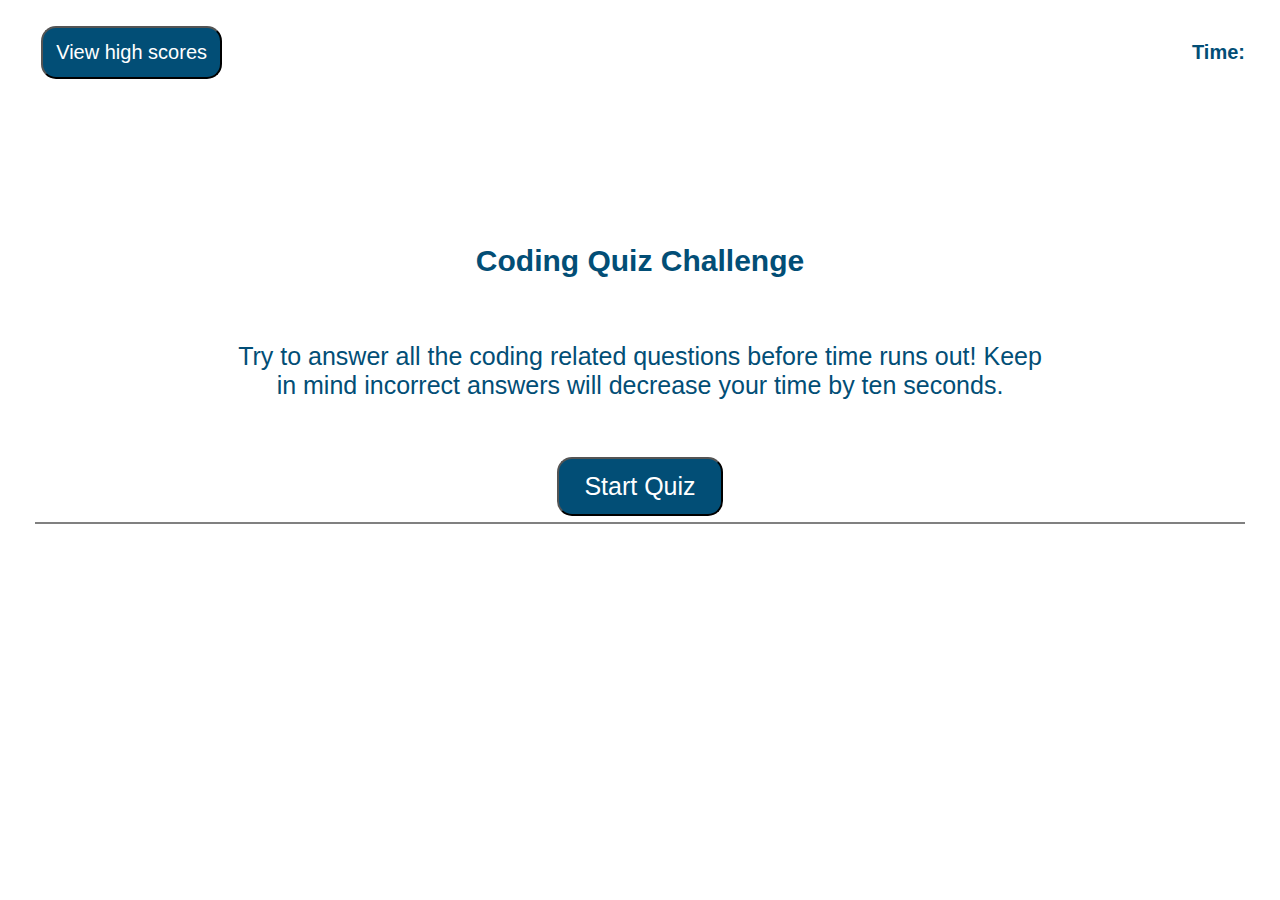
<file: index.html>
<!DOCTYPE html>
<html lang="en">
<head>
    <meta charset="UTF-8">
    <meta http-equiv="X-UA-Compatible" content="IE=edge">
    <meta name="viewport" content="width=device-width, initial-scale=1.0">
    <link rel="stylesheet" href="./css/style.css" />
    <title>Code Quiz</title>
</head>
<body>
    <header>
        <div class="container">
            <button id="score-button" class="score-button btn">View high scores</button>
            <div class="timer">
            <h4 id="countdown">Time: </h4>
            </div>
        </div>
    </header>
    <main class="page-content" id="page-content">
        <section id="section">
            <div id="quiz-wrapper" class="quiz-wrapper">
                <!-- Header - introduction to coding quiz and questions -->
                <div class = "intro">
                    <div class="quiz-topper">
                    <h1 class="intro quiz-question" id="quiz-question">Coding Quiz Challenge</h1>
                    </div>
                    <div class="quiz-body">
                    <p>Try to answer all the coding related questions before time runs out! Keep in mind incorrect answers will decrease your time by ten seconds.</p>
                    </div>
                </div>
                <div id="quiz-intro" class="quiz-intro">
                    <button id="quiz-start" class="quiz-start btn">Start Quiz</button>
                </div>
                <div id="quiz-answer-wrapper" class="quiz-answer-wrapper">
                </div>  
                <div class="spacer">
                    <div class="qualifier">
                    <h2 id="correctness"></h2>
                    </div>
                </div>
                <!-- <form> 
                    <label for="name">Enter your initials:</label>
                    <input type="text" name="initials" id="initials" class="form-input" />   
                    <button type="submit">Submit</button>
                </form>
                <div class="high-scores">  
                    <button>Go Back</button>
                    <button type="reset">Clear High Scores</button>
                </div> -->
            </div>            
        </section>
    </main>

    <script src="./script.js"></script>
</body>
</html>
</file>
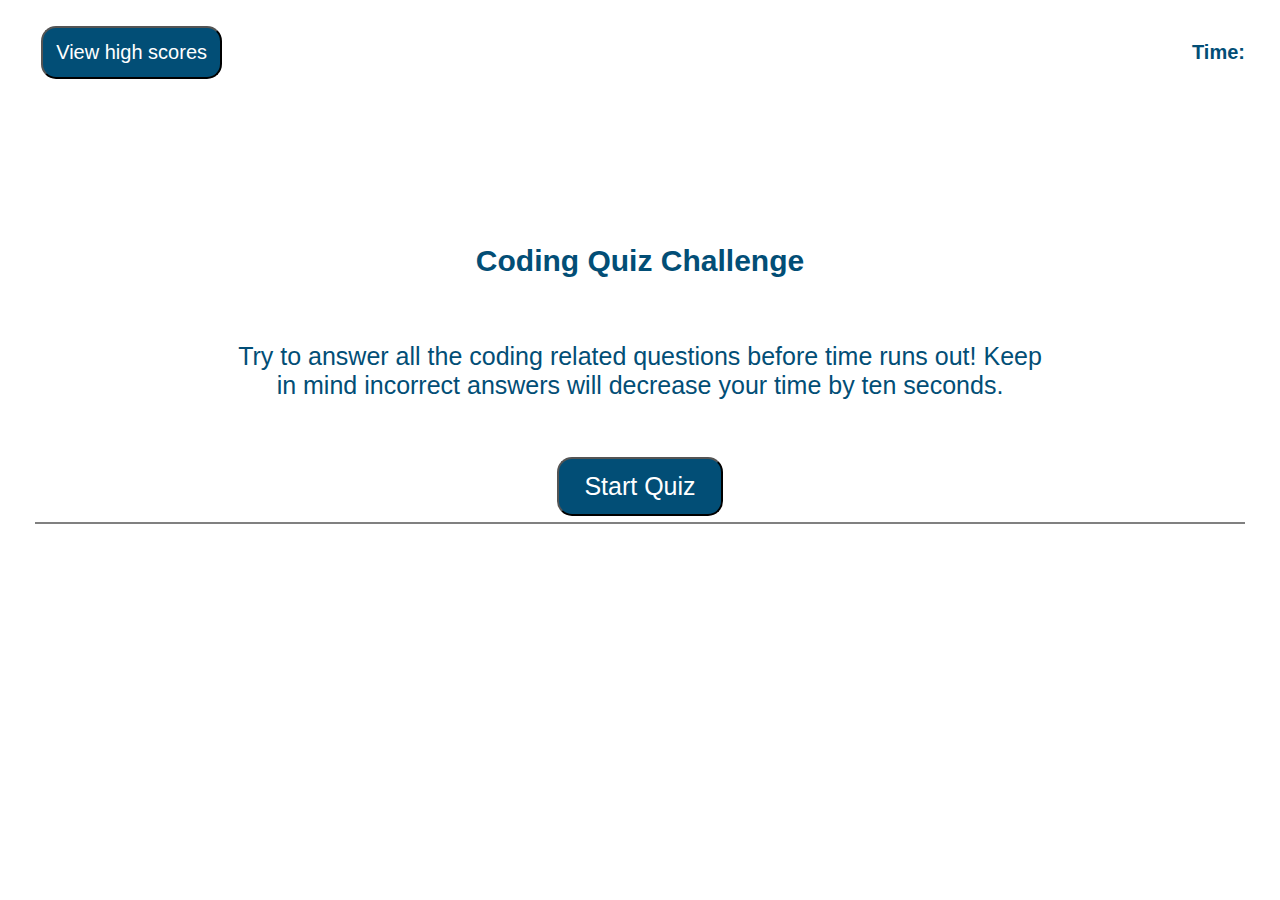
<file: index2.html>
<!DOCTYPE html>
<html lang="en">
<head>
    <meta charset="UTF-8">
    <meta http-equiv="X-UA-Compatible" content="IE=edge">
    <meta name="viewport" content="width=device-width, initial-scale=1.0">
    <link rel="stylesheet" href="./css/style.css" />
    <title>Code Quiz</title>
</head>
<body>
    <header>
        <div class="container">
            <button class="score-button">View high scores</button>
            <div class="timer">
            <h4 id="countdown">Time: </h4>
            </div>
        </div>
    </header>
    <main class="page-content" id="page-content">
        <section id="section">
            <div id="quiz-wrapper" class="quiz-wrapper">
                <!-- Header - introduction to coding quiz and questions -->
                <div class = "intro">
                    <div class="quiz-topper">
                    <h1 class="intro quiz-question" id="quiz-question">Coding Quiz Challenge</h1>
                    </div>
                    <div class="quiz-body">
                    <p>Try to answer all the coding related questions before time runs out! Keep in mind incorrect answers will decrease your time by ten seconds.</p>
                    </div>
                </div>
                <div id="quiz-intro" class="quiz-intro">
                    <button id="quiz-start" class="quiz-start btn">Start Quiz</button>
                </div>
                <div id="quiz-answer-wrapper" class="quiz-answer-wrapper">
                </div>  
                <div class="spacer">
                    <div class="qualifier">
                        <!-- <h2 class="wrong">Wrong!</h2> -->
                    </div>
                </div>
                <!-- <form> 
                    <label for="name">Enter your initials:</label>
                    <input type="text" name="initials" id="initials" class="form-input" />   
                    <button type="submit">Submit</button>
                </form> -->
                <!--
                <div class="high-scores">  
                    <button>Go Back</button>
                    <button type="reset">Clear High Scores</button>
                </div> -->
            </div>            
        </section>
    </main>

    <script src="./script.js"></script>
</body>
</html>
</file>
<file: css/style.css>
* {
  margin: 0;
  padding: 0;
  box-sizing: border-box;
}
:root {
  --primary-color: #fce138;
  --secondary-color: #024e76;
  --tertiary-color: #39a6b2;
}
body { 
  color: var(--secondary-color);
  font-family: Helvetica, Arial, sans-serif;
}
/* Start of Header Style with High Score button and Timer */
header .container {
    padding: 20px 35px;
    display: flex;
    justify-content: space-between;
    flex-wrap: wrap;
}
/* View High Score Button */
header button {
  font-size: 20px;
  color: var(--tertiary-color);
}
.score-button {
  font-size: 20px;
  color: white;
  padding: 1vw;
  /* border: 5px solid greenyellow; */
  border-radius: 15px;
}
/* Timer */
header .timer{
  display: flex;
  align-content: center;
}
header h4 {
    display: flex;
    font-size: 20px;
    color: var(--secondary-color);
    align-items: center;
    text-align: right;
    align-content: center;
}

header h3 {
  align-content: center;
}

/* End Style for Header */
section {
  display: flex;
  flex-direction: row;
  justify-content: center;
  align-content: flex-start;
  flex-wrap: wrap;
  padding: 100px 35px;
 }

 .quiz-wrapper {
  display: flex;
  flex-direction: column;
  justify-content: flex-start;

 }

 h1 {
  text-align: center;
  font-size: 30px;
  font-weight: bold;
  padding-top: 3vw;
  padding-bottom: 3vw;
}

p {
  text-align: center;
  font-size: 25px;
  padding: 2vw 15vw 4vw 15vw;
}

.quiz-intro {
  display: flex; /* adjust to table for quiz questions */
  padding: 0vw 10vw;
  justify-content: center;
  width: 100%;
  /* border: 3px solid green; */
  /* potentially add padding: 0.3vw 35vw 0.3vw 15vw; */
}

.quiz-answer-wrapper {
  display: table; /* adjust to table for quiz questions */
  justify-content: center;
  align-items: center;
  width: 100%;
  /* border: 3px solid green; */
  /* potentially add padding: 0.3vw 35vw 0.3vw 15vw; */
}

.quiz-start {
  padding: 1vw 2vw 1vw 2vw;
  font-size: 25px;
  border-radius: 15px;
  color: white;
  background-color: var(--secondary-color);
}

.quiz-answers {
    display: flex;
    flex-direction: column;
    justify-content: center;
    /* padding: .03vw 3vw .03vw 7vw; adjust for quiz questions */
    font-size: 25px;
    /* border: 3px solid purple; */
    border-radius: 15px;
    list-style: none;
    /* list-style-position: inside; /* adjust for quiz questions! */
    width: 30vw;
    margin: auto;
}

.quiz-answer-option {
  /* border: 5px solid red; */
  border-radius: 15px;
  margin: 0vw 0vw 1vw 0vw;
  list-style: none;
}

.btn {
  color: white;
}

button {
  font-size: 25px;
  color: white;
  padding: 1vw;
  border-radius: 15px;
  background-color: var(--secondary-color);
  margin: 0.5vw;
  text-align: left;
}

.spacer {
  justify-content: left;
}

.qualifier {
  display: flex;
  text-align: center;
  font-size: 25px;
  font-style: italic;
  color: grey;
  border-top: 2px solid gray;
  padding-top: 2vw;
}

form {
  display: flex;
  font-size: 20px;
  justify-content: space-around;
  align-items: center;
  padding-left: 15vw;
  padding-right: 25vw;
}

form input{
border: 1px solid var(--secondary-color);
display: block;
padding: 10px 15px;
font-size: 16px;
color: var(--secondary-color);
width: 25%;
border-radius: 10 px;
background-color: rgba(255,255,255, 0.75);
}

.high-scores {
  display: flex;
  justify-content: space-around;
  align-items: center;
  padding-left:15vw;
  padding-right: 25vw;
}
/*  .quiz-answer {
  font-size: 25px;
  border: none;
  background-color: var(--secondary-color);
  color: white;
  padding: 10vw 7vw 10vw 7vw;
} */

.correctness {
  justify-content: space-around;
}

ul {
  list-style: none
}

li {
  border: 1px solid var(--secondary-color);
  background-color: lightblue;
  font-size: 20px;
  padding: 10px 15px;
  margin: 2vw 25vw;

}
</file>
